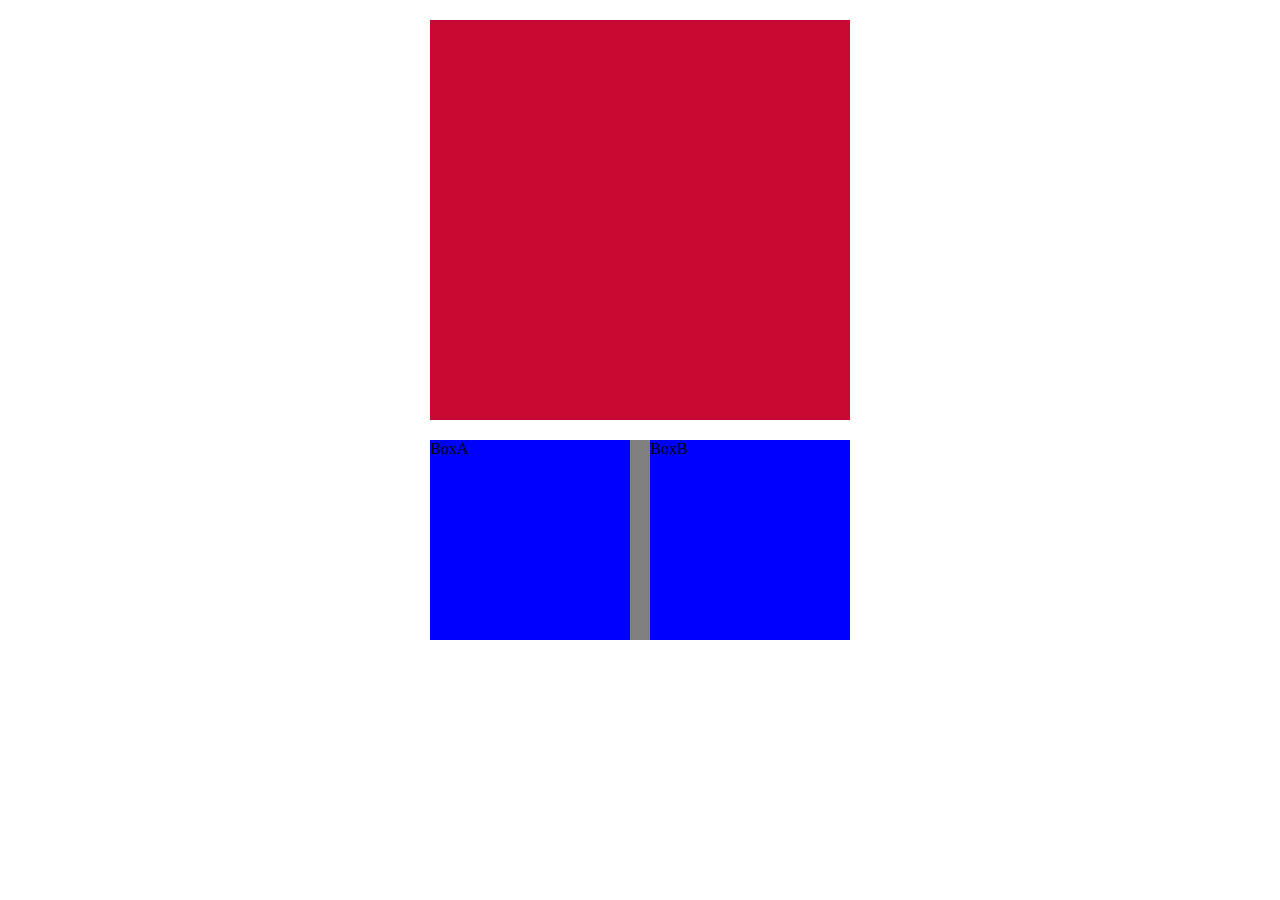
<file: drag.html>
<!DOCTYPE html>
<html lang="en">
<head>
    <meta charset="UTF-8">
    <meta name="viewport" content="width=device-width, initial-scale=1.0">
    <meta http-equiv="X-UA-Compatible" content="ie=edge">
    <title>Document</title>
    <style>
        * {
            margin:0; padding:0;
            box-sizing: border-box;
        }

        .drag {
            width:200px; height:200px;
            background-color: blue;
            display:inline-block;
        }

        #big {
            width:420px;
            height:400px;
            background-color: rgb(200, 10, 50);
            margin:20px auto;
        }

        section {
            width:420px;
            height:200px;
            background-color: gray;
            margin:20px auto;
            display:flex;
            justify-content: space-between;
        }
    </style>
</head>
<body>
    <div id="big" ondragenter="return dragEnter(event)" 
      ondragover="return dragOver(event)">

    </div>

    <section ondragenter="return dragEnter(event)" 
            ondragover="return dragOver(event)">
        <div class="drag" draggable="true" id="boxA">BoxA</div>
        <div class="drag" draggable="true" id="boxB">BoxB</div>
    </section>

    <script>
        let list = document.querySelectorAll(".drag");
        
        list.forEach(x => x.addEventListener("dragstart", e =>{
            e.dataTransfer.setDragImage(e.target, 0, 0);
            e.dataTransfer.setData("gondr", e.target.getAttribute("id"));
        }));

        document.querySelector("#big").addEventListener("drop", (e)=>{
            let gondr = e.dataTransfer.getData("gondr");
            
            let target = document.querySelector(`#${gondr}`);
            document.querySelector("#big").appendChild(target);
        });

        function dragEnter(e){
            e.preventDefault();
            return true;
        }

        function dragOver(e){
            e.preventDefault();
            return true;
        }
    </script>
</body>
</html>
</file>
